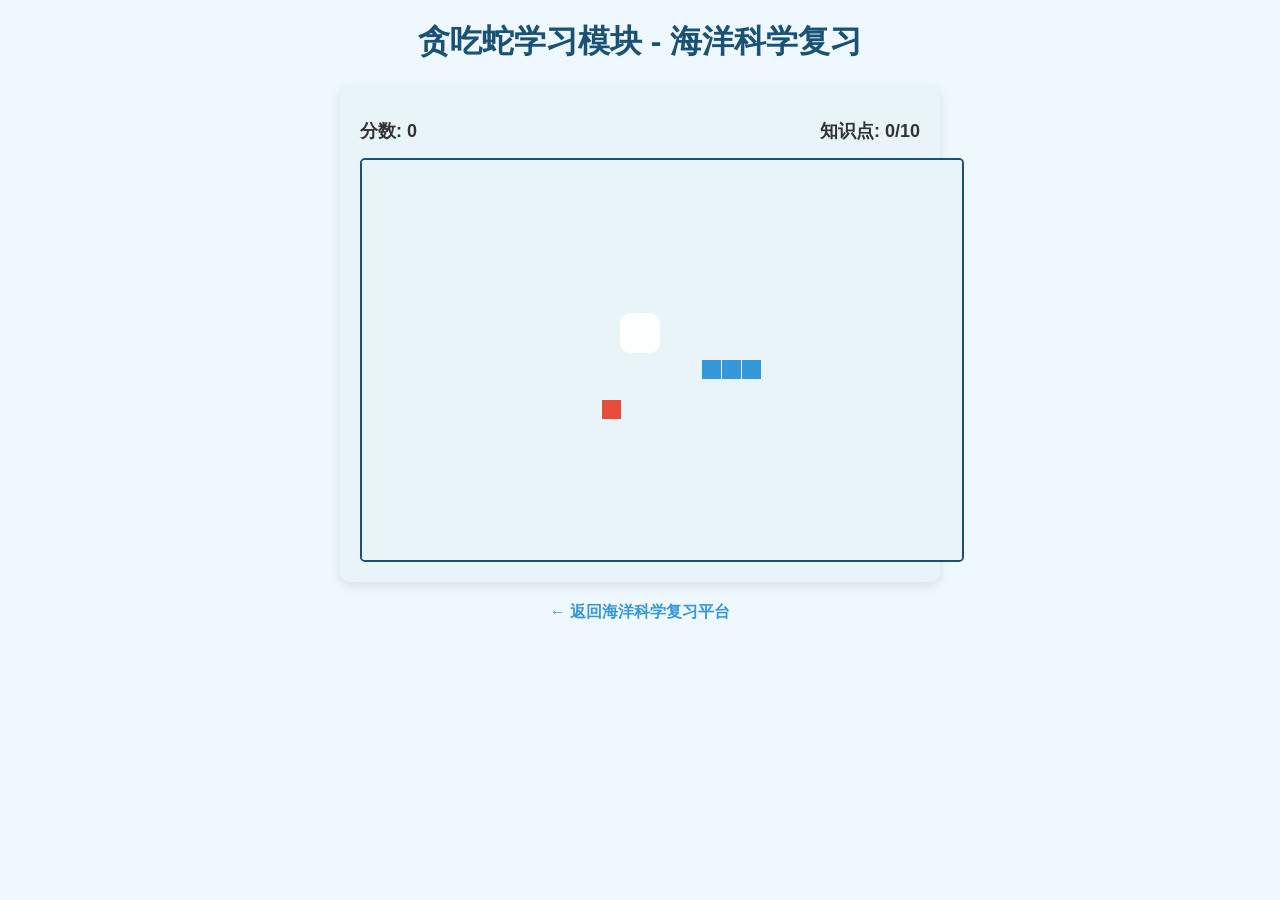
<file: snake-game.html>
<!DOCTYPE html>
<html lang="zh-CN">
<head>
    <meta charset="UTF-8">
    <meta name="viewport" content="width=device-width, initial-scale=1.0">
    <title>贪吃蛇学习模块 - 海洋科学复习</title>
    <style>
        * {
            margin: 0;
            padding: 0;
            box-sizing: border-box;
        }
        
        body {
            font-family: Arial, sans-serif;
            background-color: #f0f8ff;
            color: #333;
            display: flex;
            flex-direction: column;
            align-items: center;
            min-height: 100vh;
        }
        
        .container {
            width: 100%;
            max-width: 800px;
            padding: 20px;
        }
        
        h1 {
            text-align: center;
            color: #1a5276;
            margin-bottom: 20px;
        }
        
        .game-container {
            position: relative;
            width: 100%;
            max-width: 600px;
            margin: 0 auto;
            background-color: #e8f4f8;
            border-radius: 10px;
            padding: 20px;
            box-shadow: 0 4px 12px rgba(0,0,0,0.1);
        }
        
        #gameCanvas {
            display: block;
            margin: 0 auto;
            border: 2px solid #1a5276;
            border-radius: 5px;
        }
        
        .game-info {
            display: flex;
            justify-content: space-between;
            margin: 15px 0;
            font-size: 18px;
            font-weight: bold;
        }
        
        .knowledge-modal {
            display: none;
            position: fixed;
            top: 0;
            left: 0;
            width: 100%;
            height: 100%;
            background-color: rgba(0,0,0,0.5);
            justify-content: center;
            align-items: center;
            z-index: 1000;
        }
        
        .knowledge-content {
            background-color: white;
            padding: 30px;
            border-radius: 10px;
            width: 90%;
            max-width: 500px;
            box-shadow: 0 4px 12px rgba(0,0,0,0.15);
        }
        
        .knowledge-content h3 {
            color: #1a5276;
            margin-bottom: 15px;
        }
        
        .knowledge-content ul {
            margin-left: 20px;
            margin-bottom: 20px;
        }
        
        .knowledge-content li {
            margin-bottom: 8px;
        }
        
        .knowledge-buttons {
            display: flex;
            justify-content: space-between;
            margin-top: 20px;
        }
        
        .btn {
            padding: 10px 20px;
            border: none;
            border-radius: 5px;
            cursor: pointer;
            font-size: 16px;
            font-weight: bold;
            transition: background-color 0.3s;
        }
        
        .btn:hover {
            opacity: 0.8;
        }
        
        .btn-primary {
            background-color: #3498db;
            color: white;
        }
        
        .btn-secondary {
            background-color: #95a5a6;
            color: white;
        }
        
        .btn-success {
            background-color: #27ae60;
            color: white;
        }
        
        .btn-danger {
            background-color: #e74c3c;
            color: white;
        }
        
        .countdown {
            position: absolute;
            top: 50%;
            left: 50%;
            transform: translate(-50%, -50%);
            font-size: 48px;
            font-weight: bold;
            color: #1a5276;
            background-color: rgba(255,255,255,0.9);
            padding: 20px;
            border-radius: 10px;
            z-index: 100;
        }
        
        .pause-modal {
            display: none;
            position: fixed;
            top: 0;
            left: 0;
            width: 100%;
            height: 100%;
            background-color: rgba(0,0,0,0.5);
            justify-content: center;
            align-items: center;
            z-index: 1000;
        }
        
        .pause-content {
            background-color: white;
            padding: 30px;
            border-radius: 10px;
            width: 90%;
            max-width: 500px;
            box-shadow: 0 4px 12px rgba(0,0,0,0.15);
        }
        
        .pause-content h3 {
            color: #1a5276;
            margin-bottom: 15px;
        }
        
        .pause-buttons {
            display: flex;
            justify-content: space-between;
            margin-top: 20px;
        }
        
        .game-over-modal {
            display: none;
            position: fixed;
            top: 0;
            left: 0;
            width: 100%;
            height: 100%;
            background-color: rgba(0,0,0,0.5);
            justify-content: center;
            align-items: center;
            z-index: 1000;
        }
        
        .game-over-content {
            background-color: white;
            padding: 30px;
            border-radius: 10px;
            width: 90%;
            max-width: 500px;
            box-shadow: 0 4px 12px rgba(0,0,0,0.15);
            text-align: center;
        }
        
        .game-over-content h3 {
            color: #e74c3c;
            margin-bottom: 15px;
        }
        
        .game-over-buttons {
            display: flex;
            justify-content: space-between;
            margin-top: 20px;
        }
        
        .completion-modal {
            display: none;
            position: fixed;
            top: 0;
            left: 0;
            width: 100%;
            height: 100%;
            background-color: rgba(0,0,0,0.5);
            justify-content: center;
            align-items: center;
            z-index: 1000;
        }
        
        .completion-content {
            background-color: white;
            padding: 30px;
            border-radius: 10px;
            width: 90%;
            max-width: 500px;
            box-shadow: 0 4px 12px rgba(0,0,0,0.15);
            text-align: center;
        }
        
        .completion-content h3 {
            color: #27ae60;
            margin-bottom: 15px;
        }
        
        .back-link {
            display: block;
            text-align: center;
            margin-top: 20px;
            color: #3498db;
            text-decoration: none;
            font-weight: bold;
        }
        
        .back-link:hover {
            text-decoration: underline;
        }
    </style>
</head>
<body>
    <div class="container">
        <h1>贪吃蛇学习模块 - 海洋科学复习</h1>
        
        <div class="game-container">
            <div class="game-info">
                <div>分数: <span id="score">0</span></div>
                <div>知识点: <span id="knowledgeCount">0/10</span></div>
            </div>
            <canvas id="gameCanvas" width="600" height="400"></canvas>
            <div class="countdown" id="countdown"></div>
        </div>
        
        <a href="index.html" class="back-link">← 返回海洋科学复习平台</a>
    </div>
    
    <!-- 知识点弹窗 -->
    <div class="knowledge-modal" id="knowledgeModal">
        <div class="knowledge-content">
            <h3 id="knowledgeTitle">知识点</h3>
            <div id="knowledgeBody"></div>
            <div class="knowledge-buttons">
                <button class="btn btn-primary" onclick="learned()">我学会了</button>
                <button class="btn btn-secondary" onclick="reviewLater()">稍后再学</button>
            </div>
        </div>
    </div>
    
    <!-- 暂停弹窗 -->
    <div class="pause-modal" id="pauseModal">
        <div class="pause-content">
            <h3>游戏暂停</h3>
            <p>已学习的知识点：</p>
            <ul id="learnedKnowledge"></ul>
            <div class="pause-buttons">
                <button class="btn btn-danger" onclick="exitGame()">退出游戏</button>
                <button class="btn btn-success" onclick="resumeGame()">继续学习</button>
            </div>
        </div>
    </div>
    
    <!-- 游戏结束弹窗 -->
    <div class="game-over-modal" id="gameOverModal">
        <div class="game-over-content">
            <h3>游戏结束</h3>
            <p>最终分数: <span id="finalScore">0</span></p>
            <p>已学习的知识点：</p>
            <ul id="learnedKnowledgeList"></ul>
            <div class="game-over-buttons">
                <button class="btn btn-danger" onclick="exitGame()">退出游戏</button>
                <button class="btn btn-success" onclick="restartGame()">重新开始</button>
            </div>
        </div>
    </div>
    
    <!-- 完成弹窗 -->
    <div class="completion-modal" id="completionModal">
        <div class="completion-content">
            <h3>🎉 恭喜完成所有知识点！</h3>
            <p>你已经成功学习了所有海洋科学知识点。</p>
            <p>继续保持学习的热情！</p>
            <div class="pause-buttons">
                <button class="btn btn-danger" onclick="exitGame()">退出游戏</button>
                <button class="btn btn-success" onclick="restartGame()">重新开始</button>
            </div>
        </div>
    </div>
    
    <script>
        // 游戏变量
        let canvas, ctx;
        let snake = [];
        let food;
        let gridSize = 20;
        let direction = 'right';
        let nextDirection = 'right';
        let score = 0;
        let speed = 10;
        let gameInterval;
        let isPaused = false;
        let isGameOver = false;
        
        // 知识点系统
        let knowledgePoints = [
            {
                title: "海洋表面重力波",
                content: ["海洋表面重力波是由重力作为恢复力的波动", "它们是日常生活中常见的海浪", "波长范围从几厘米到数百米", "波高取决于风力、风时和风区"]
            },
            {
                title: "温跃层维持机制",
                content: ["温跃层是海水温度随深度急剧变化的水层", "主要由太阳辐射和水体混合共同作用形成", "夏季温跃层较明显，冬季较弱", "影响海洋生物分布和物质运输"]
            },
            {
                title: "大洋地壳年龄分布",
                content: ["大洋地壳年龄从洋中脊向两侧逐渐增加", "最年轻的地壳在洋中脊处形成", "最古老的大洋地壳约2亿年", "地壳年龄分布支持海底扩张理论"]
            },
            {
                title: "海水光学过程",
                content: ["海水对不同波长的光吸收程度不同", "红光在表层被吸收，蓝光穿透力最强", "光衰减系数随波长和海水浑浊度变化", "影响海洋初级生产力和生物分布"]
            },
            {
                title: "海水温盐电导率",
                content: ["海水电导率随温度升高而增加", "随盐度增加而增加", "垂直方向上存在明显的跃变层", "是海洋调查的重要参数"]
            },
            {
                title: "沿岸上升流",
                content: ["由风驱动的表层海水离岸运动引起", "深层冷海水上升补充", "富含营养盐，促进浮游生物生长", "形成重要的渔场"]
            },
            {
                title: "厄尔尼诺现象",
                content: ["赤道东太平洋海水异常升温的现象", "每2-7年发生一次", "影响全球气候模式", "导致一些地区干旱，另一些地区洪涝"]
            },
            {
                title: "拉尼娜现象",
                content: ["赤道东太平洋海水异常降温的现象", "与厄尔尼诺交替出现", "通常导致全球气候更加极端", "影响海洋生态系统"]
            },
            {
                title: "海洋酸化",
                content: ["由大气中二氧化碳增加引起", "海水pH值下降", "影响海洋生物的钙化过程", "威胁珊瑚礁和贝类生存"]
            },
            {
                title: "海洋污染",
                content: ["包括石油污染、塑料污染、重金属污染等", "对海洋生态系统造成严重危害", "影响人类健康和经济发展", "需要全球合作应对"]
            }
        ];
        
        let availableKnowledge = [...knowledgePoints];
        let learnedKnowledge = [];
        let currentKnowledge = null;
        
        // 初始化游戏
        function init() {
            canvas = document.getElementById('gameCanvas');
            ctx = canvas.getContext('2d');
            
            // 初始化蛇
            snake = [
                { x: 10, y: 10 },
                { x: 9, y: 10 },
                { x: 8, y: 10 }
            ];
            
            // 生成食物
            generateFood();
            
            // 重置分数和知识点
            score = 0;
            availableKnowledge = [...knowledgePoints];
            learnedKnowledge = [];
            updateScore();
            updateKnowledgeCount();
            
            // 开始游戏循环
            gameInterval = setInterval(gameLoop, 1000 / speed);
            
            // 监听键盘事件
            document.addEventListener('keydown', handleKeyDown);
        }
        
        // 处理键盘事件
        function handleKeyDown(e) {
            switch(e.key) {
                case 'ArrowUp':
                    if (direction !== 'down') nextDirection = 'up';
                    break;
                case 'ArrowDown':
                    if (direction !== 'up') nextDirection = 'down';
                    break;
                case 'ArrowLeft':
                    if (direction !== 'right') nextDirection = 'left';
                    break;
                case 'ArrowRight':
                    if (direction !== 'left') nextDirection = 'right';
                    break;
                case 'y':
                case 'Y':
                    if (!isPaused && !isGameOver) {
                        pauseGame();
                    }
                    break;
            }
        }
        
        // 游戏主循环
        function gameLoop() {
            if (isPaused || isGameOver) return;
            
            // 更新方向
            direction = nextDirection;
            
            // 移动蛇头
            const head = { ...snake[0] };
            switch(direction) {
                case 'up':
                    head.y--;
                    break;
                case 'down':
                    head.y++;
                    break;
                case 'left':
                    head.x--;
                    break;
                case 'right':
                    head.x++;
                    break;
            }
            
            // 检查边界碰撞
            if (head.x < 0 || head.x >= canvas.width / gridSize || 
                head.y < 0 || head.y >= canvas.height / gridSize) {
                gameOver();
                return;
            }
            
            // 检查自身碰撞
            if (snake.some(segment => segment.x === head.x && segment.y === head.y)) {
                gameOver();
                return;
            }
            
            // 检查食物碰撞
            if (head.x === food.x && head.y === food.y) {
                // 增加分数
                score += 10;
                updateScore();
                
                // 生成新食物
                generateFood();
                
                // 检查是否所有知识点都已学习
                if (learnedKnowledge.length >= knowledgePoints.length) {
                    showCompletionModal();
                } else {
                    // 显示知识点
                    showKnowledgeModal();
                }
            } else {
                // 移除尾部
                snake.pop();
            }
            
            // 添加新头部
            snake.unshift(head);
            
            // 绘制游戏
            draw();
        }
        
        // 绘制游戏
        function draw() {
            // 清空画布
            ctx.fillStyle = '#e8f4f8';
            ctx.fillRect(0, 0, canvas.width, canvas.height);
            
            // 绘制蛇
            ctx.fillStyle = '#3498db';
            snake.forEach(segment => {
                ctx.fillRect(segment.x * gridSize, segment.y * gridSize, gridSize - 1, gridSize - 1);
            });
            
            // 绘制食物
            ctx.fillStyle = '#e74c3c';
            ctx.fillRect(food.x * gridSize, food.y * gridSize, gridSize - 1, gridSize - 1);
        }
        
        // 生成食物
        function generateFood() {
            food = {
                x: Math.floor(Math.random() * (canvas.width / gridSize)),
                y: Math.floor(Math.random() * (canvas.height / gridSize))
            };
            
            // 确保食物不在蛇身上
            while (snake.some(segment => segment.x === food.x && segment.y === food.y)) {
                food = {
                    x: Math.floor(Math.random() * (canvas.width / gridSize)),
                    y: Math.floor(Math.random() * (canvas.height / gridSize))
                };
            }
        }
        
        // 更新分数
        function updateScore() {
            document.getElementById('score').textContent = score;
        }
        
        // 更新知识点计数
        function updateKnowledgeCount() {
            document.getElementById('knowledgeCount').textContent = `${learnedKnowledge.length}/${knowledgePoints.length}`;
        }
        
        // 显示知识点弹窗
        function showKnowledgeModal() {
            isPaused = true;
            
            // 选择知识点
            if (availableKnowledge.length > 0) {
                // 随机选择一个知识点
                const randomIndex = Math.floor(Math.random() * availableKnowledge.length);
                currentKnowledge = availableKnowledge[randomIndex];
                
                const modal = document.getElementById('knowledgeModal');
                const title = document.getElementById('knowledgeTitle');
                const body = document.getElementById('knowledgeBody');
                
                title.textContent = currentKnowledge.title;
                body.innerHTML = '<ul>' + currentKnowledge.content.map(item => `<li>${item}</li>`).join('') + '</ul>';
                
                modal.style.display = 'flex';
            } else {
                // 所有知识点都已学习，显示完成弹窗
                showCompletionModal();
                return;
            }
        }
        
        // 我学会了
        function learned() {
            // 将知识点移到已学习列表
            if (currentKnowledge) {
                learnedKnowledge.push(currentKnowledge);
                availableKnowledge = availableKnowledge.filter(k => k !== currentKnowledge);
                updateKnowledgeCount();
            }
            
            // 关闭弹窗并开始倒计时
            document.getElementById('knowledgeModal').style.display = 'none';
            startCountdown();
        }
        
        // 稍后再学
        function reviewLater() {
            // 知识点仍在可用列表中
            document.getElementById('knowledgeModal').style.display = 'none';
            startCountdown();
        }
        
        // 开始倒计时
        function startCountdown() {
            const countdown = document.getElementById('countdown');
            let count = 3;
            
            countdown.textContent = count;
            countdown.style.display = 'block';
            
            const interval = setInterval(() => {
                count--;
                if (count > 0) {
                    countdown.textContent = count;
                } else {
                    clearInterval(interval);
                    countdown.style.display = 'none';
                    isPaused = false;
                }
            }, 1000);
        }
        
        // 暂停游戏
        function pauseGame() {
            isPaused = true;
            
            const modal = document.getElementById('pauseModal');
            const learnedList = document.getElementById('learnedKnowledge');
            
            // 显示已学习的知识点
            if (learnedKnowledge.length > 0) {
                learnedList.innerHTML = learnedKnowledge.map(k => `<li>${k.title}</li>`).join('');
            } else {
                learnedList.innerHTML = '<li>还没有学习任何知识点</li>';
            }
            
            modal.style.display = 'flex';
        }
        
        // 继续游戏
        function resumeGame() {
            document.getElementById('pauseModal').style.display = 'none';
            startCountdown();
        }
        
        // 退出游戏
        function exitGame() {
            window.location.href = 'index.html';
        }
        
        // 游戏结束
        function gameOver() {
            isGameOver = true;
            clearInterval(gameInterval);
            
            const modal = document.getElementById('gameOverModal');
            const finalScore = document.getElementById('finalScore');
            const learnedList = document.getElementById('learnedKnowledgeList');
            
            finalScore.textContent = score;
            
            // 显示已学习的知识点
            if (learnedKnowledge.length > 0) {
                learnedList.innerHTML = learnedKnowledge.map(k => `<li>${k.title}</li>`).join('');
            } else {
                learnedList.innerHTML = '<li>还没有学习任何知识点</li>';
            }
            
            modal.style.display = 'flex';
        }
        
        // 重新开始
        function restartGame() {
            clearInterval(gameInterval);
            document.getElementById('gameOverModal').style.display = 'none';
            document.getElementById('completionModal').style.display = 'none';
            isGameOver = false;
            init();
        }
        
        // 显示完成弹窗
        function showCompletionModal() {
            isGameOver = true;
            clearInterval(gameInterval);
            
            const modal = document.getElementById('completionModal');
            modal.style.display = 'flex';
        }
        
        // 启动游戏
        window.onload = init;
    </script>
</body>
</html>
</file>
